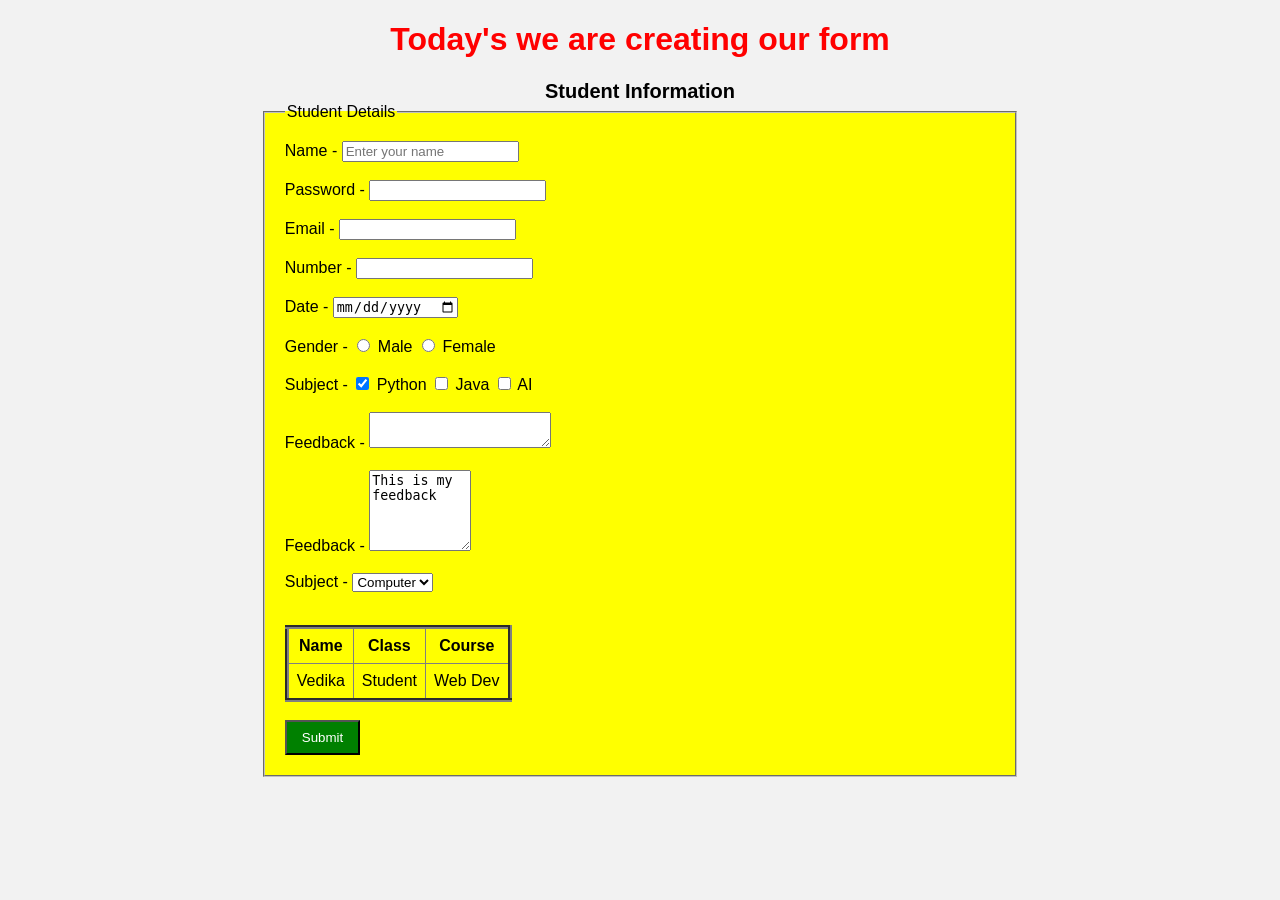
<file: form.html>
<!DOCTYPE html>
<html lang="en">
<head>
    <meta charset="UTF-8">
    <meta name="viewport" content="width=device-width, initial-scale=1.0">

    <title>Student Form</title>

    <!-- Internal (Block) CSS -->
    <style>
        body{
            font-family: Arial, sans-serif;
            background-color: #f2f2f2;
        }

        h1{
            color: darkblue;
            text-align: center;
        }

        form{
            width: 60%;
            margin: auto;
        }

        fieldset{
            background-color: yellow;
            padding: 20px;
        }

        table{
            margin-top: 15px;
            border-collapse: collapse;
        }

        th, td{
            padding: 8px;
            text-align: center;
        }

        button{
            padding: 8px 15px;
        }
    </style>
</head>
<body>

    <!-- Inline CSS -->
    <h1 style="color:red;">Today's we are creating our form</h1>

    <form action="forms.html" method="get">

        <center>
            <b style="font-size:20px;">Student Information</b>
        </center>

        <fieldset>
            <legend>Student Details</legend>

            Name - <input type="text" placeholder="Enter your name"><br><br>

            Password - <input type="password"><br><br>

            Email - <input type="email"><br><br>

            Number - <input type="number"><br><br>

            Date - <input type="date"><br><br>

            Gender -
            <input type="radio" name="gen"> Male
            <input type="radio" name="gen"> Female
            <br><br>

            Subject -
            <input type="checkbox" checked> Python
            <input type="checkbox"> Java
            <input type="checkbox"> AI
            <br><br>

            Feedback -
            <textarea></textarea><br><br>

            Feedback -
            <textarea rows="5" cols="10" placeholder="Give us your feedback">
This is my feedback
            </textarea><br><br>

            Subject -
            <select>
                <option>Computer</option>
                <option>AI</option>
                <option>ML</option>
                <option>Python</option>
            </select>

            <br><br>

            

            <table border="4">
                <tr>
                    <th>Name</th>
                    <th>Class</th>
                    <th>Course</th>
                </tr>
                <tr>
                    <td>Vedika</td>
                    <td>Student</td>
                    <td>Web Dev</td>
                </tr>
            </table>

            <br>

            <button type="submit" value="submit" style="background-color: green; color: white;">Submit</button>

        </fieldset>
    </form>

</body>
</html>
</file>
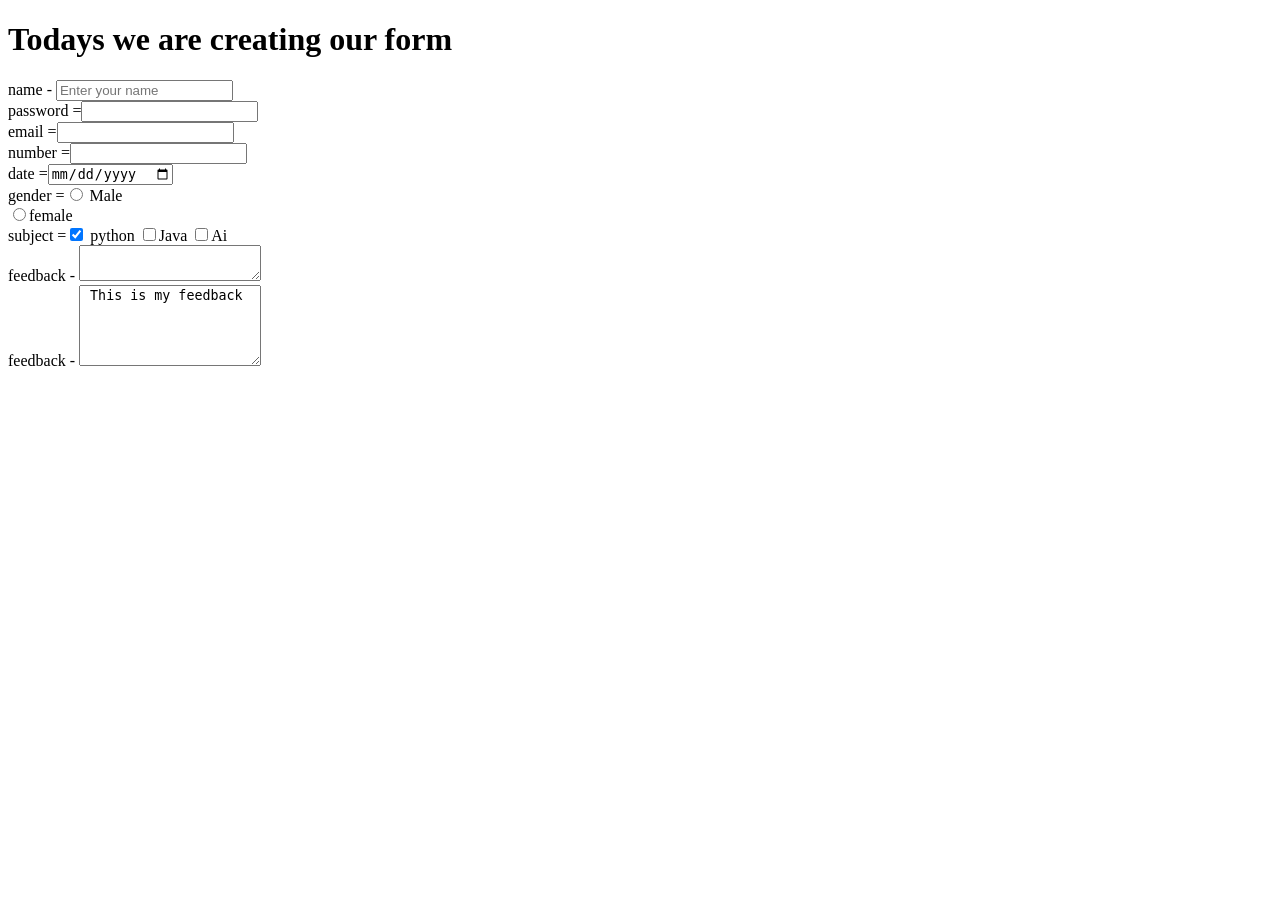
<file: forms.html>
<!DOCTYPE html>
<html lang="en">
<head>
    <meta charset="UTF-8">
    <meta name="viewport" content="width=device-width, initial-scale=1.0">
    <title>Document</title>

</head>
<body>
    <h1>Todays we are creating our form</h1>

    <form action="">
        name - <input type="text" placeholder="Enter your name"><br>
        password =<input type="Password"><br>
        email =<input type="Email"><br>
        number =<input type="Number"><br>
        date =<input type="Date"><br>
        gender =<input type="Radio"name = "gen"> Male <br>
        <input type="radio" name = "gen">female <br>
        subject =<input type="Checkbox" name=""id="" checked> python
        <input type="checkbox" name=""id="">Java
        <input type="checkbox" name=""id="">Ai <br>
        feedback - <textarea name=""></textarea><br>
        feedback - <textarea rows="5" cols;4="10" placeholder="Give us 
        yor feedback"> This is my feedback</textarea>
        

    
</body>
</html>
</file>
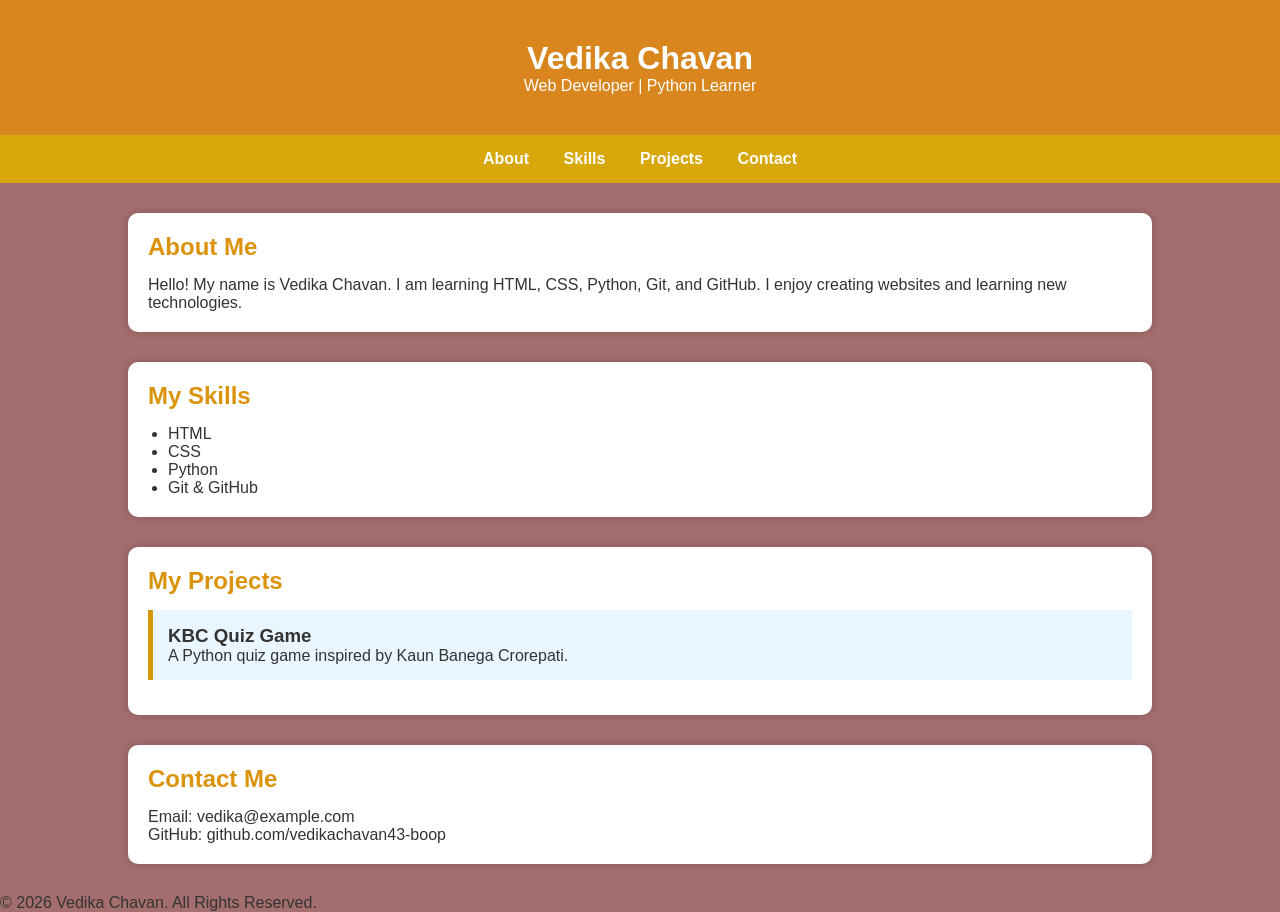
<file: indexs.html>
<!DOCTYPE html>
<html lang="en">
<head>
    <meta charset="UTF-8">
    <meta name="viewport" content="width=device-width, initial-scale=1.0">
    <title>My Portfolio</title>
    <link rel="stylesheet" href="style.css">
</head>
<body>

<header>
    <h1>Vedika Chavan</h1>
    <p>Web Developer | Python Learner</p>
</header>

<nav>
    <a href="#about">About</a>
    <a href="#skills">Skills</a>
    <a href="#projects">Projects</a>
    <a href="#contact">Contact</a>
</nav>

<section id="about">
    <h2>About Me</h2>
    <p>Hello! My name is Vedika Chavan. I am learning HTML, CSS, Python, Git, and GitHub. I enjoy creating websites and learning new technologies.</p>
</section>

<section id="skills">
    <h2>My Skills</h2>
    <ul>
        <li>HTML</li>
        <li>CSS</li>
        <li>Python</li>
        <li>Git & GitHub</li>
    </ul>
</section>

<section id="projects">
    <h2>My Projects</h2>
    

    <div class="project">
        <h3>KBC Quiz Game</h3>
        <p>A Python quiz game inspired by Kaun Banega Crorepati.</p>
    </div>
</section>

<section id="contact">
    <h2>Contact Me</h2>
    <p>Email: vedika@example.com</p>
    <p>GitHub: github.com/vedikachavan43-boop</p>
</section>

<footer>
    <p>© 2026 Vedika Chavan. All Rights Reserved.</p>
</footer>

</body>
</html>
</file>
<file: style.css>
*{
    margin:0;
    padding:0;
    box-sizing:border-box;
}

body{
    font-family:Arial,sans-serif;
    background:#a56e6e;
    color:#333;
}

header{
    background:#e78e07c7;
    color:white;
    text-align:center;
    padding:40px;
}
.profile{
    width:150px;
    height:150px;
    border-radius: 50%;
    border: 4px solid white;
    object-fit: cover;
    margin-left: 15px;
}

nav{
    background:#daa908fa;
    text-align:center;
    padding:15px;
}

nav a{
    color:white;
    text-decoration:none;
    margin:15px;
    font-weight:bold;
}

nav a:hover{
    color:yellow;
}

section{
    width:80%;
    margin:30px auto;
    background:white;
    padding:20px;
    border-radius:10px;
    box-shadow:0 0 10px rgba(0,0,0,0.2);
}

h2{
    color:#db930c;
    margin-bottom:15px;
}

ul{
    margin-left:20px;
}

.project{
    background:#e9f5ff;
    padding:15px;
    margin:15px 0;
    border-left:5px solid #d89609;
}
</file>
